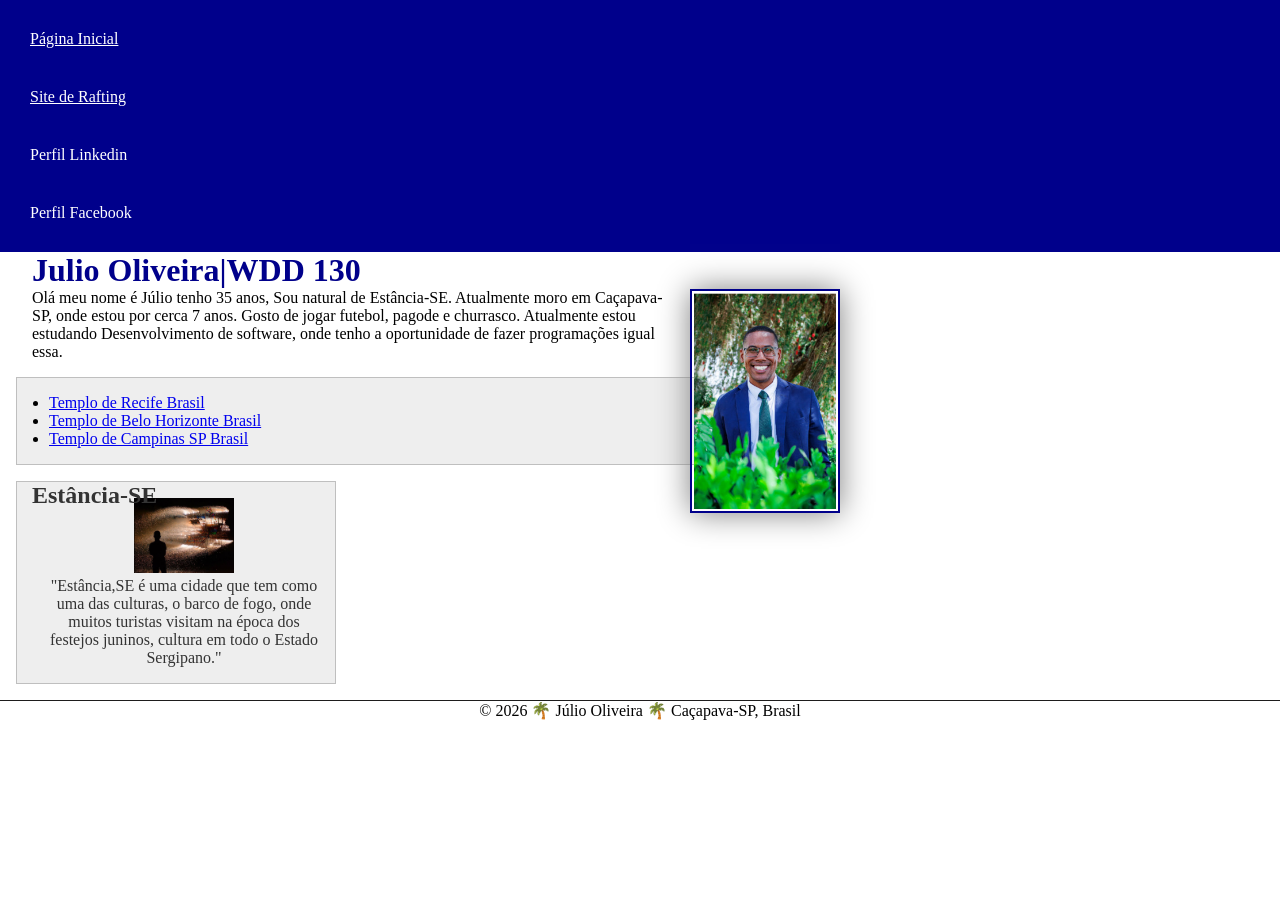
<file: index.html>
<!DOCTYPE html>
<html lang="pt-br">

<head>
    <meta charset="UTF-8">
    <meta name="viewport" content="width=device-width, initial-scale=1.0">
    <title> Julio Oliveira Batista de Jesus | WDD130 </title>
    <meta name="description"
      content="Pagina inicial de Julio Oliveira Batista de Jesus para o curso WDD 130">
    <meta name="Julio" content="Julio Oliveira">
    <link rel="stylesheet" href="estilos/estilos.css">

</head>

<body>
    <header>

        <nav>

            <a href="#">Página Inicial</a>
            <a href="wwr/">Site de Rafting</a>
            <a herf="https://www.linkedin.com/feed/">Perfil Linkedin</a>
            <a herf="https://www.facebook.com/share/1BkMWdWeyD/">Perfil Facebook</a>

        </nav>

    </header>

    <main>
        <h1 class="indentacao"> Julio Oliveira|WDD 130 </h1>
        <img src="imagens/perfil.jpg" alt="Foto de Perfil julio" width="200">
        <p class="indentacao"> Olá meu nome é Júlio tenho 35 anos, Sou natural de Estância-SE.
            Atualmente moro em
            Caçapava-SP, onde estou por cerca 7 anos.
            Gosto de jogar futebol, pagode e churrasco.
            Atualmente estou estudando Desenvolvimento de software, onde tenho a oportunidade de
            fazer programações igual essa.
        </p>

        <ul class="caixa indentacao">
            <li><a href=" https://churchofjesuschristtemples.org/recife-brazil-temple/"
                  target="_blank">Templo de Recife Brasil</a></li>
            <li><a href="https://churchofjesuschristtemples.org/belo-horizonte-brazil-temple/"
                  target="_blank">Templo de Belo Horizonte Brasil</a></li>
            <li><a href="https://churchofjesuschristtemples.org/campinas-brazil-temple/"
                  target="_blank">Templo de Campinas SP Brasil</a></li>
        </ul>
    </main>

    <aside class="caixa indentacao">
        <h2>Estância-SE</h2>
        <img src="imagens/sergipe.jpg" alt="Barco de fogo sergipe" width="200">
        <p>"Estância,SE é uma cidade que tem como uma das culturas, o barco de fogo, onde muitos
            turistas visitam na época dos festejos juninos, cultura em todo o Estado Sergipano."</p>
    </aside>

    <footer>
        <p> &copy; 2026 🌴 Júlio Oliveira 🌴 Caçapava-SP, Brasil </p>
    </footer>

</body>

</html>
</file>
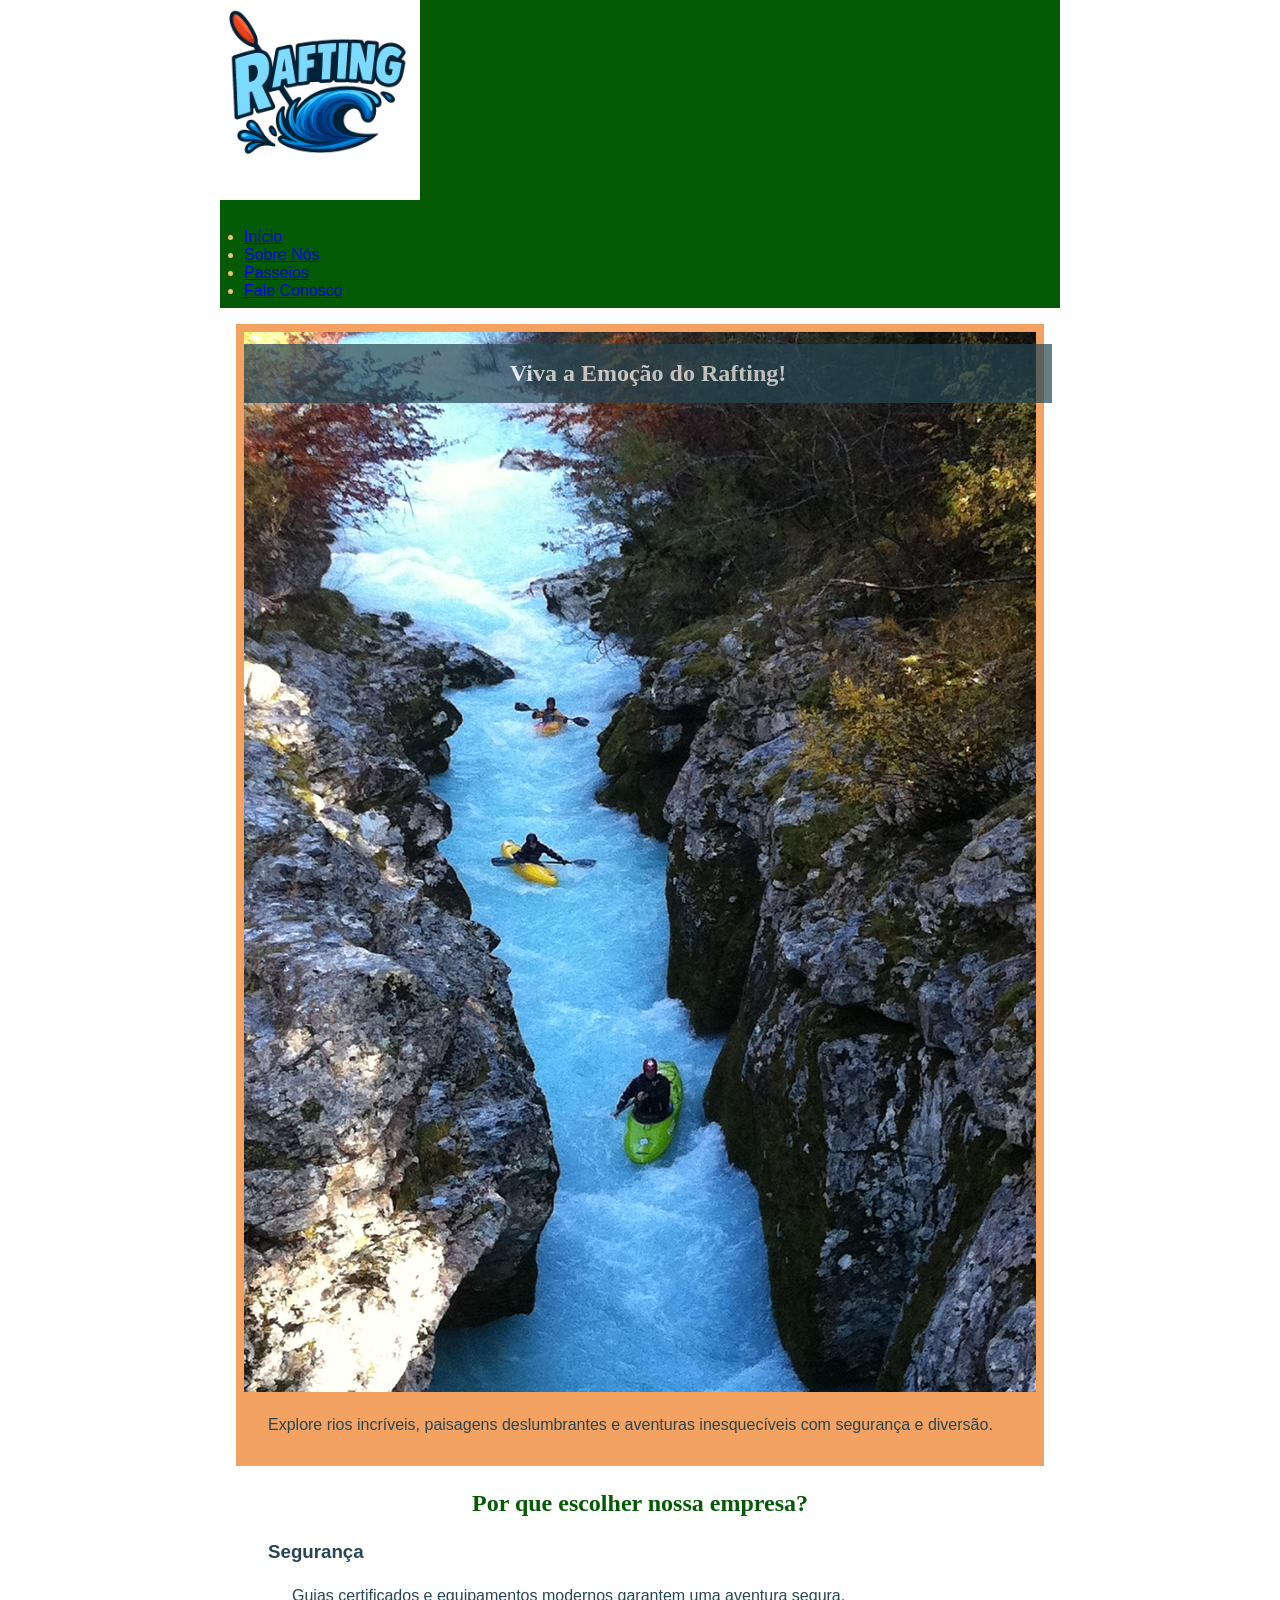
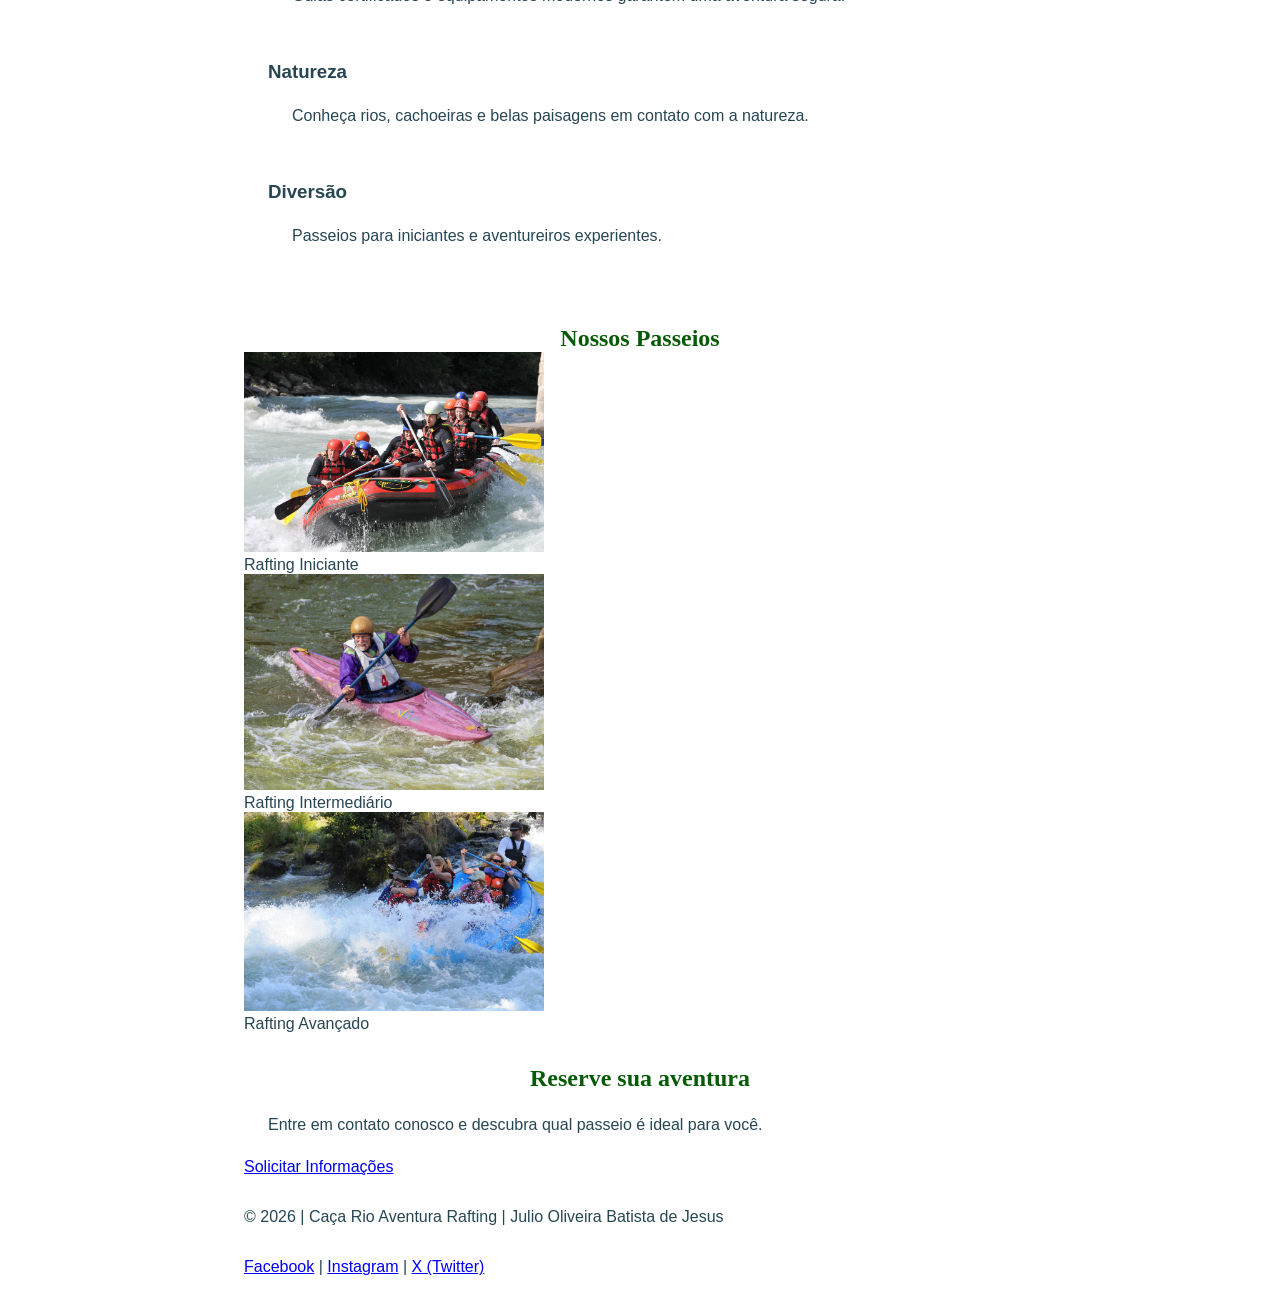
<file: wwr/sobre.html>
<!DOCTYPE html>
<html lang="pt-BR">

<head>
    <meta charset="UTF-8">
    <meta name="viewport" content="width=device-width, initial-scale=1.0">
    <title>Rio Aventura Rafting | Página Inicial</title>
    <meta name="description" content="Aventuras inesquecíveis de rafting para toda a família.">
    <meta name="author" content="Júlio Oliveira Batista de Jesus">
    <link rel="stylesheet" href="estilos/rafting.css">

</head>

<body>

    <header>
        <img src="imagens/logo.png" alt="Logo Caça Rio Aventura Rafting" width="200">

        <nav>
            <ul>
                <li><a href="index.html">Início</a></li>
                <li><a href="about.html">Sobre Nós</a></li>
                <li><a href="trips.html">Passeios</a></li>
                <li><a href="contact.html">Fale Conosco</a></li>
            </ul>
        </nav>
    </header>

    <main>

        <section class="hero">
            <img src="imagens/hero.jpg" alt="Grupo praticando rafting" width="100%">
            <h1>Viva a Emoção do Rafting!</h1>
            <p>
                Explore rios incríveis, paisagens deslumbrantes e aventuras
                inesquecíveis com segurança e diversão.
            </p>
        </section>

        <section>
            <h2>Por que escolher nossa empresa?</h2>

            <article>
                <h3>Segurança</h3>
                <p>Guias certificados e equipamentos modernos garantem uma aventura segura.</p>
            </article>

            <article>
                <h3>Natureza</h3>
                <p>Conheça rios, cachoeiras e belas paisagens em contato com a natureza.</p>
            </article>

            <article>
                <h3>Diversão</h3>
                <p>Passeios para iniciantes e aventureiros experientes.</p>
            </article>
        </section>

        <section>
            <h2>Nossos Passeios</h2>

            <figure>
                <img src="imagens/rafting1.jpg" alt="Rafting para iniciantes" width="300">
                <figcaption>Rafting Iniciante</figcaption>
            </figure>

            <figure>
                <img src="imagens/rafting2.jpg" alt="Rafting nível intermediário" width="300">
                <figcaption>Rafting Intermediário</figcaption>
            </figure>

            <figure>
                <img src="imagens/rafting3.jpg" alt="Rafting nível avançado" width="300">
                <figcaption>Rafting Avançado</figcaption>
            </figure>

        </section>

        <section>
            <h2>Reserve sua aventura</h2>

            <p>
                Entre em contato conosco e descubra qual passeio é ideal para você.
            </p>

            <a href="contact.html">Solicitar Informações</a>
        </section>

    </main>

    <footer>

        <p>&copy; 2026 | Caça Rio Aventura Rafting | Julio Oliveira Batista de Jesus</p>

        <nav>
            <a href="https://facebook.com">Facebook</a> |
            <a href="https://instagram.com">Instagram</a> |
            <a href="https://x.com">X (Twitter)</a>
        </nav>

    </footer>

</body>

</html>
</file>
<file: estilos/estilos.css>
/* resetar meu css do meu projeto*/
* {
    margin: 0;
    padding: 0;
    box-sizing: border-box;
}

nav {
    background-color: darkblue;
    padding: 10px;
}

nav a {
    color: white;
    display: block;
    padding: 20px;
}

h1 {
    color: darkblue;
}

main img {
    margin-left: 20px;
    margin-bottom: 20px;
    width: 150px;
    height: auto;
    border: 2px solid darkblue;
    padding: 2px;
    box-shadow: 0 0 30px gray;
    float: right;
}

p {
    padding: 0;
}

main {
    max-width: 840px;
}

aside {
    width: 20rem;
    color: #333;
    text-align: center;
    position: relative;
}

aside img {
    width: 100px;
    height: auto;
}

aside h2 {
    position: absolute;
    top: 0px;
    left: 15px;
}

footer {
    margin-top: 15px;
    border-top: 1px solid #1e1d1d;
    text-align: center;

}

/* Seletores de classe */

.caixa {
    border: 1px solid rgb(0, 0, 0, 0.2);
    padding: 1rem;
    margin: 1rem;
    background-color: #eee;
}

.indentacao {
    padding-left: 2rem;
}
</file>
<file: wwr/estilos/rafting.css>
:root {
    --cor-primaria: #055a05;
    /* verde-floresta */
    --cor-secundaria: #f4a261;
    /* bege médio */
    --cor-destaque1: #264653;
    /* azul-escuro acinzentado */
    --cor-destaque2: #e9c46a;
    /* amarelo-claro dourado */
    --fonte-titulo: "Times New Roman", serif;
    --fonte-body: Arial, Helvetica, sans-serif;
}

header {
    background-color: var(--cor-primaria);
    color: var(--cor-destaque2);
}

* {
    margin: 0;
    padding: 0;
    box-sizing: border-box;
}

body {
    font-family: var(--fonte-body);
    color: var(--cor-destaque1);
}

header,
main,
footer {
    width: 840px;
    margin: 0 auto;
}

h1,
h2 {
    font-family: var(--fonte-titulo);
    color: var(--cor-primaria);
    text-align: center;
}

nav,
p,
section,
article {
    margin: 16px;
    padding: 8px;
}

.redes-sociais a {
    text-decoration: none;
}

.hero {
    position: relative;
    background-color: var(--cor-secundaria);
}

.hero img {
    display: block;
    width: 100%;
    height: auto;
}

h1 {
    position: absolute;
    top: 20px;
    width: 100%;
    padding: 16px;
    text-align: center;
    opacity: 0.7;
    background-color: var(--cor-destaque1);
    color: #fff;
    /* texto branco - certifiuqe-se de que haja contraste suficiente com a cor de fundo */
}

.hero article img {
    float: right;
    width: 125px;
}

.hero article {
    padding: 16px;
    background-color: var(--cor-destaque2);
    color: var(--cor-primaria);
    opacity: 0.9;
    position: absolute;
    bottom: 20px;
    left: 20px;
    right: 20px;
}
</file>
